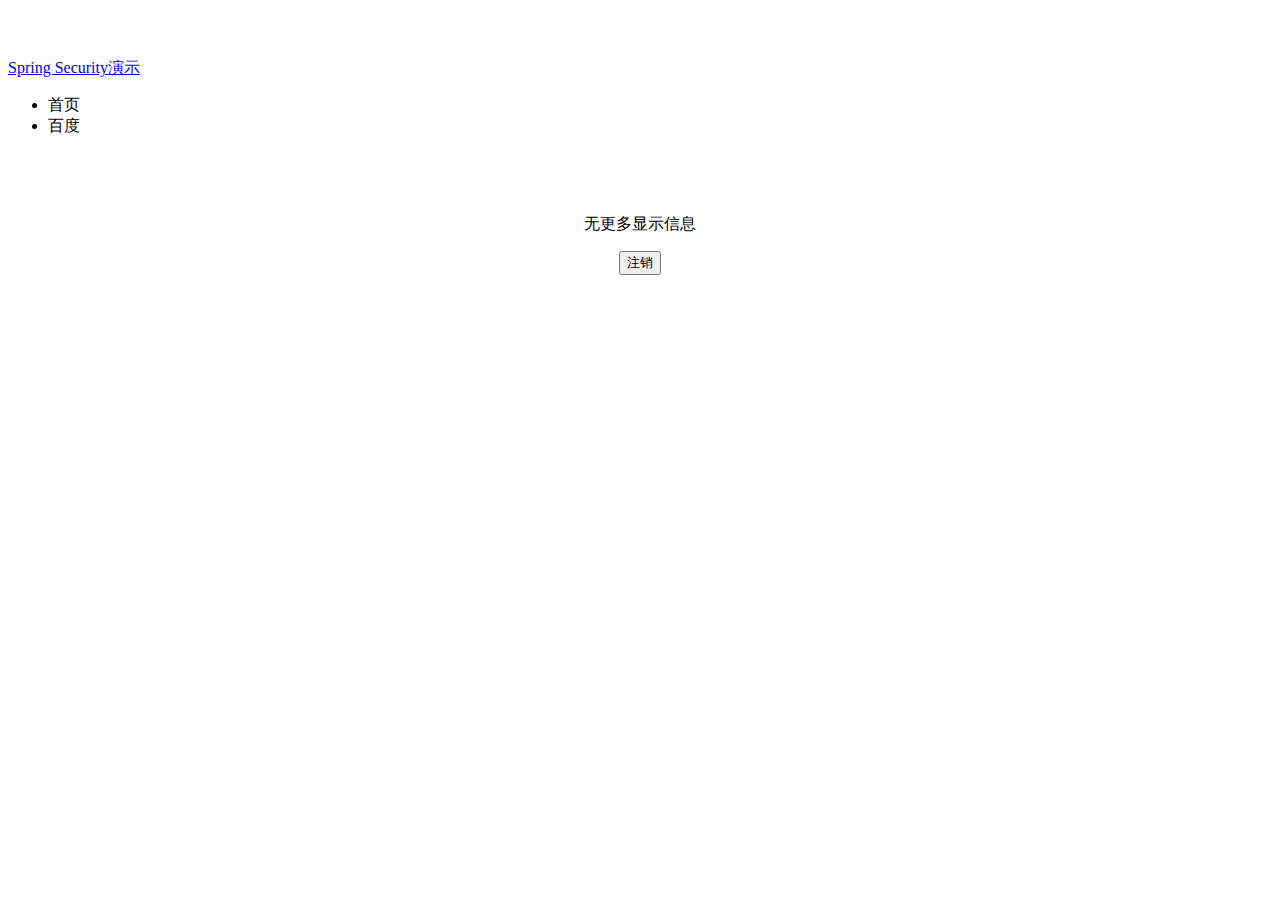
<file: SpringBoot1/src/main/resources/templates/index.html>
<!DOCTYPE html>
<html lang="en" xmlns:th="http://www.thymeleaf.org"
	xmlns:sec="http://www.thymeleaf.org/thymeleaf-extras-springsecurity4">
<head>
<meta charset="UTF-8" />
<title sec:authentication="name"></title>
<link rel="stylesheet" th:href="@{css/bootstrap.min.css}" />
<style type="text/css">
body {
	padding-top: 50px;
}

.starter-template {
	padding: 40px 15px;
	text-align: center;
}
</style>
</head>
<body>
	<nav class="navbar navbar-inverse navbar-fixed-top">
		<div class="container">
			<div class="navbar-header">
				<a class="navbar-brand" href="#">Spring Security演示</a>
			</div>
			<div id="navbar" class="collapse navbar-collapse">
				<ul class="nav navbar-nav">
					<li><a th:href="@{/}">首页</a></li>
					<li><a th:href="@{http://www.baidu.com}">百度</a></li>
				</ul>
			</div>
		</div>
	</nav>
	<div class="container">
		<div class="starter-template">
			<h1 th:text="${msg.title}"></h1>
			<p class="bg-primary" th:text="${msg.content}"></p>
			<div sec:authorize="hasRole('ROLE_ADMIN')">
				<p class="bg-info" th:text="${msg.extraInfo}"></p>
			</div>
			<div sec:authorize="hasRole('ROLE_USER')">
				<p class="bg-info">无更多显示信息</p>
			</div>
			<form th:action="@{/logout}" method="post">
				<input type="submit" class="btn btn-primary" value="注销" />
			</form>
		</div>
	</div>
</body>
</html>
</file>
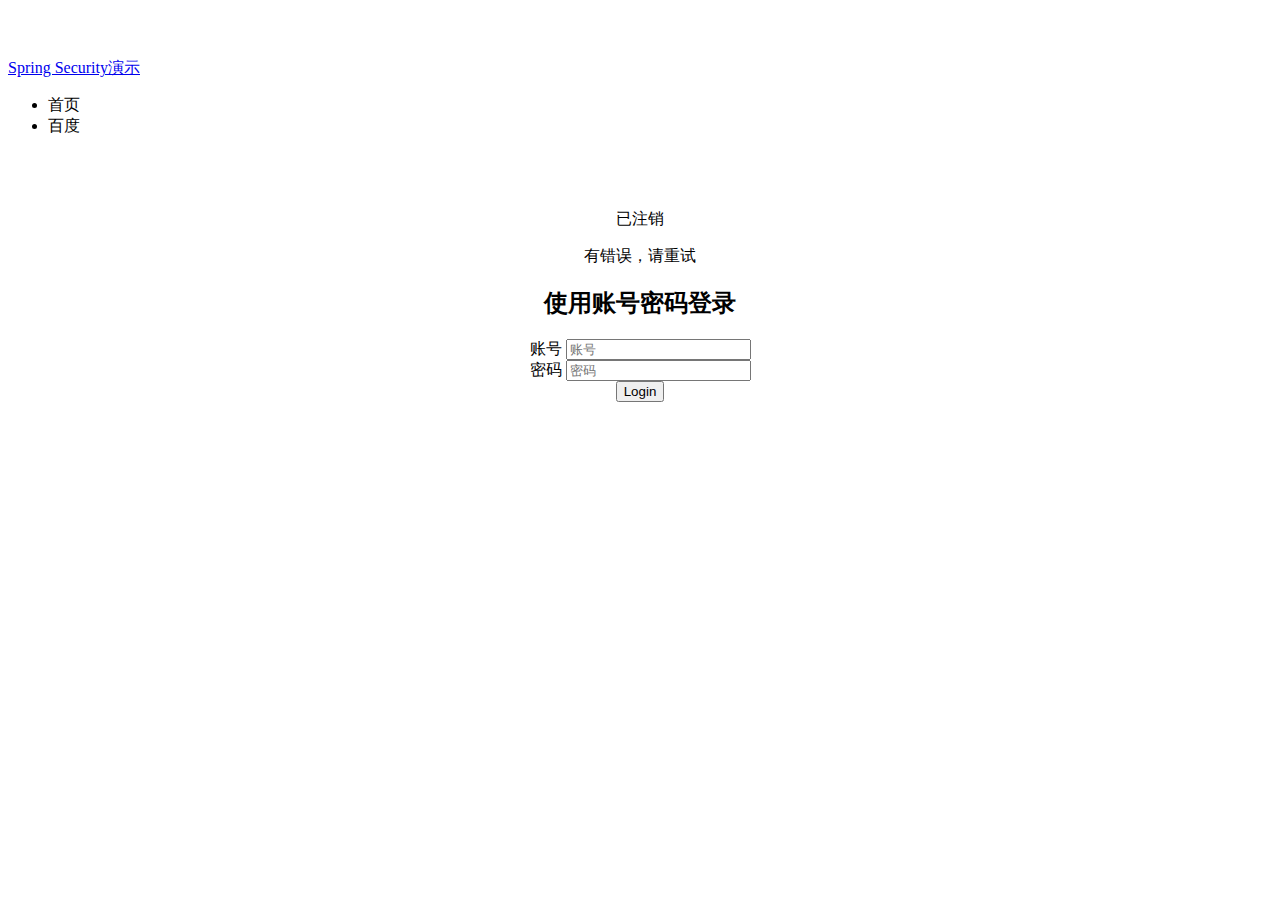
<file: SpringBoot1/src/main/resources/templates/login.html>
<!DOCTYPE html>
<html lang="en" xmlns:th="http://www.thymeleaf.org">
<head>
<meta charset="UTF-8" />
<title>登录</title>
<link rel="stylesheet" th:href="@{css/bootstrap.min.css}" />
<link rel="stylesheet" th:href="@{css/signin.css}" />
<style type="text/css">
body {
	padding-top: 50px;
}

.starter-template {
	padding: 40px 15px;
	text-align: center;
}
</style>
</head>
<body>
	<nav class="navbar navbar-inverse navbar-fixed-top">
		<div class="container">
			<div class="navbar-header">
				<a class="navbar-brand" href="#">Spring Security演示</a>
			</div>
			<div id="navbar" class="collapse navbar-collapse">
				<ul class="nav navbar-nav">
					<li><a th:href="@{/}">首页</a></li>
					<li><a th:href="@{http://www.baidu.com}">百度</a></li>
				</ul>
			</div>
		</div>
	</nav>
	<div class="container">
		<div class="starter-template">
			<p th:if="${param.logout}" class="bg-warning">已注销</p>
			<p th:if="${param.error}" class="bg-danger">有错误，请重试</p>
			<h2>使用账号密码登录</h2>
			<form class="form-signin" role="form" name="form"
				th:action="@{/login}" action="/login" method="post">
				<div class="form-group">
					<label for="username">账号</label> <input type="text"
						class="form-control" name="username" value="" placeholder="账号" />
				</div>
				<div class="form-group">
					<label for="password">密码</label> <input type="password"
						class="form-control" name="password" placeholder="密码" />
				</div>
				<input type="submit" id="login" value="Login"
					class="btn btn-primary" />
			</form>
		</div>
	</div>


</body>
</html>
</file>
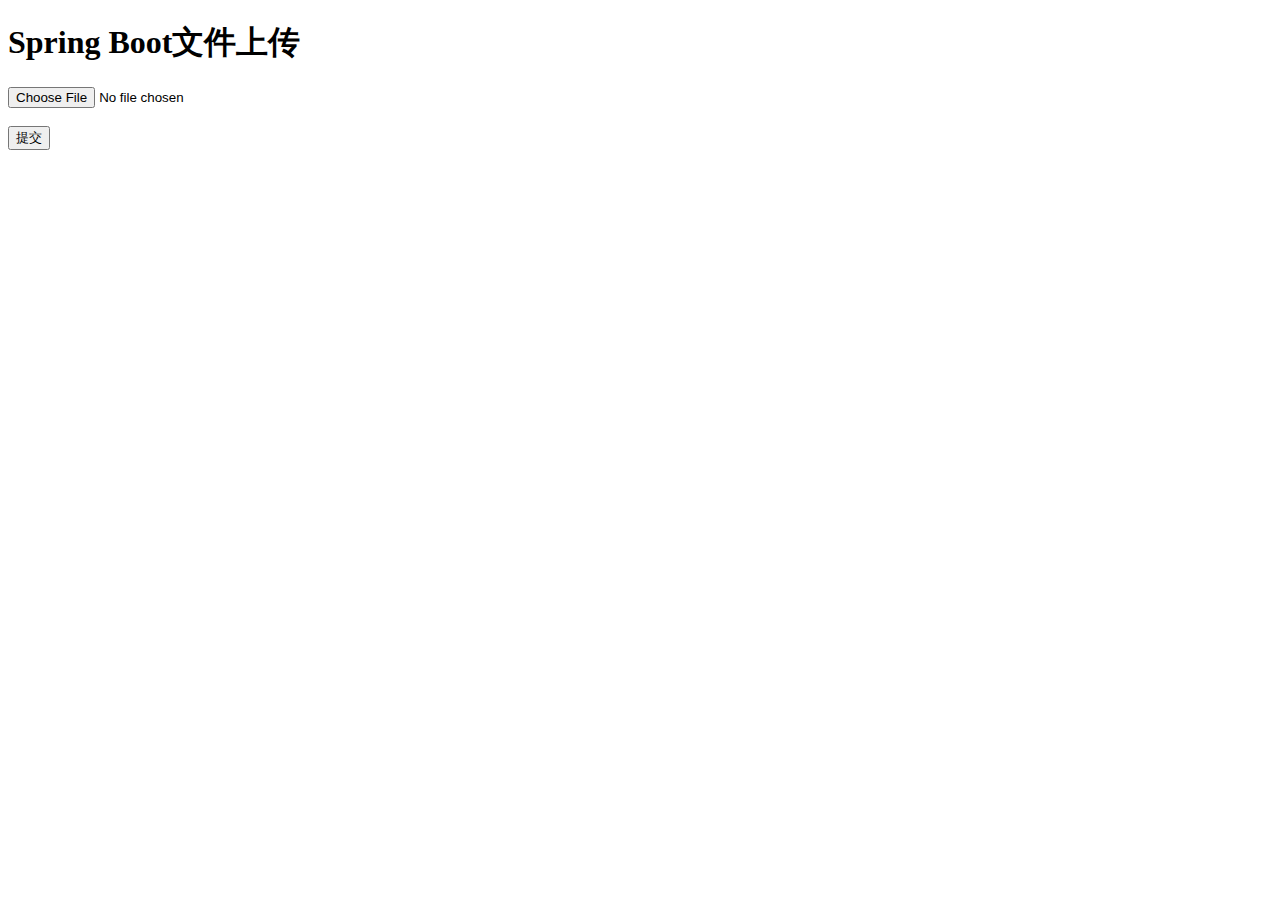
<file: SpringBoot1/src/main/resources/templates/upload.html>
<!DOCTYPE html>
<html xmlns:th="http://www.thymeleaf.org">
<head>
<meta charset="UTF-8" />
<title>Insert title here</title>

</head>
<body>
	<h1>Spring Boot文件上传</h1>
	<!-- <#if uploadResult>
        ${uploadResult}
    </#if> -->
	<!--  <th:if= ${uploadResult}> -->
	<form method="POST" action="upload" enctype="multipart/form-data">

		<input type="file" name="file" /><br /> <br /> <input type="submit"
			value="提交" />
	</form>
</body>
</html>
</file>
